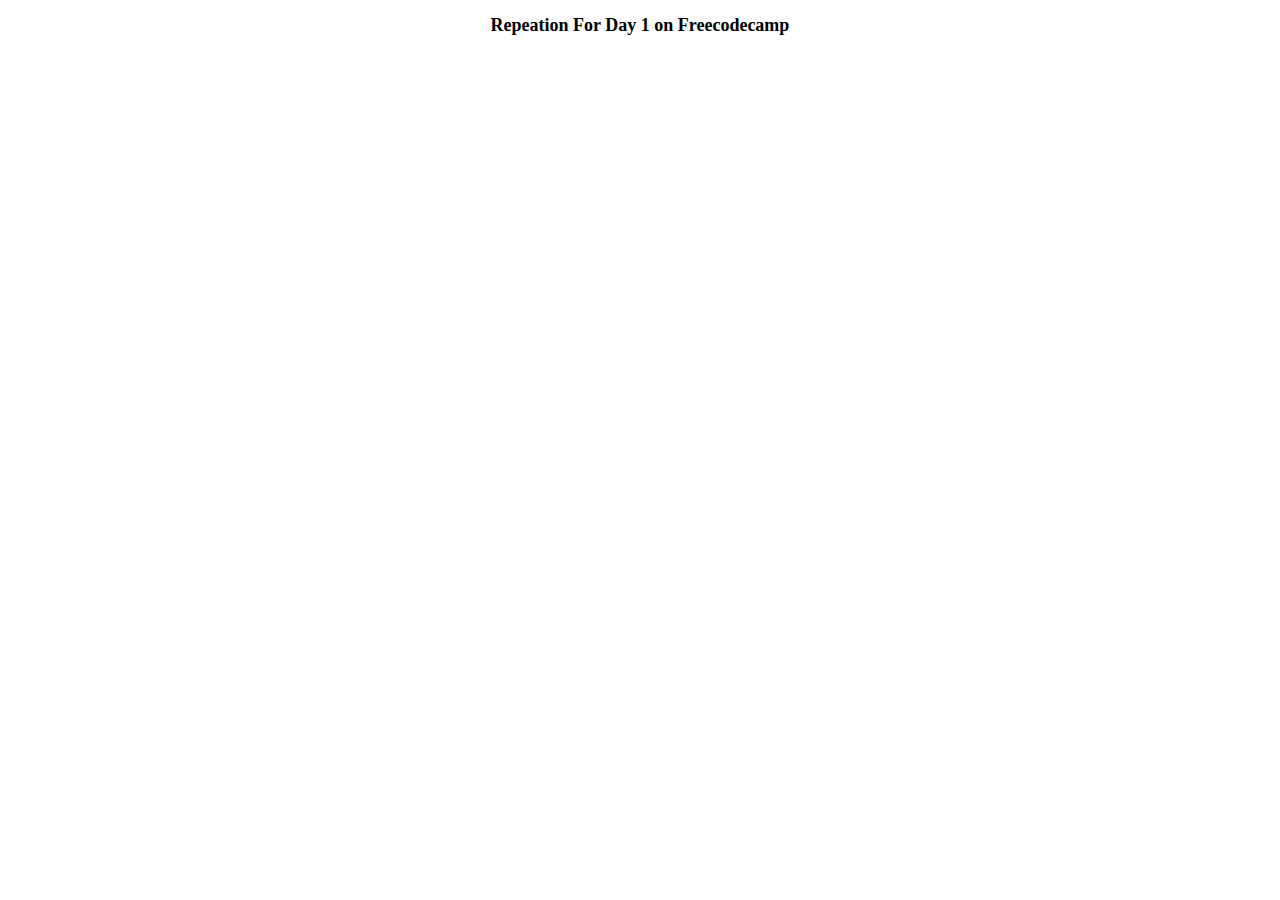
<file: App/index.html>
<!DOCTYPE html>
<html lang="en">
<head>
    <meta charset="UTF-8">
    <meta name="viewport" content="width=device-width, initial-scale=1.0">
    <title>Day 1 Repeation</title>
    <link rel="stylesheet" href="./style.css">
    
</head>
<body>
    <h2>Repeation For Day 1 on Freecodecamp</h2>
    <!-- <script src="./script.js"></script> -->
    <!-- <script src="../Sort/index.js"></script> -->
    <!-- <script src="../codeWarSolution/day1.js"></script> -->
    <!-- <script src="../codeWarSolution/day2.js"></script> -->
    <!-- <script src="../codeWarSolution/day3.js"></script> -->
    <script src="../js_fns/reduce_mth.js"></script>
</body>
</html>
</file>
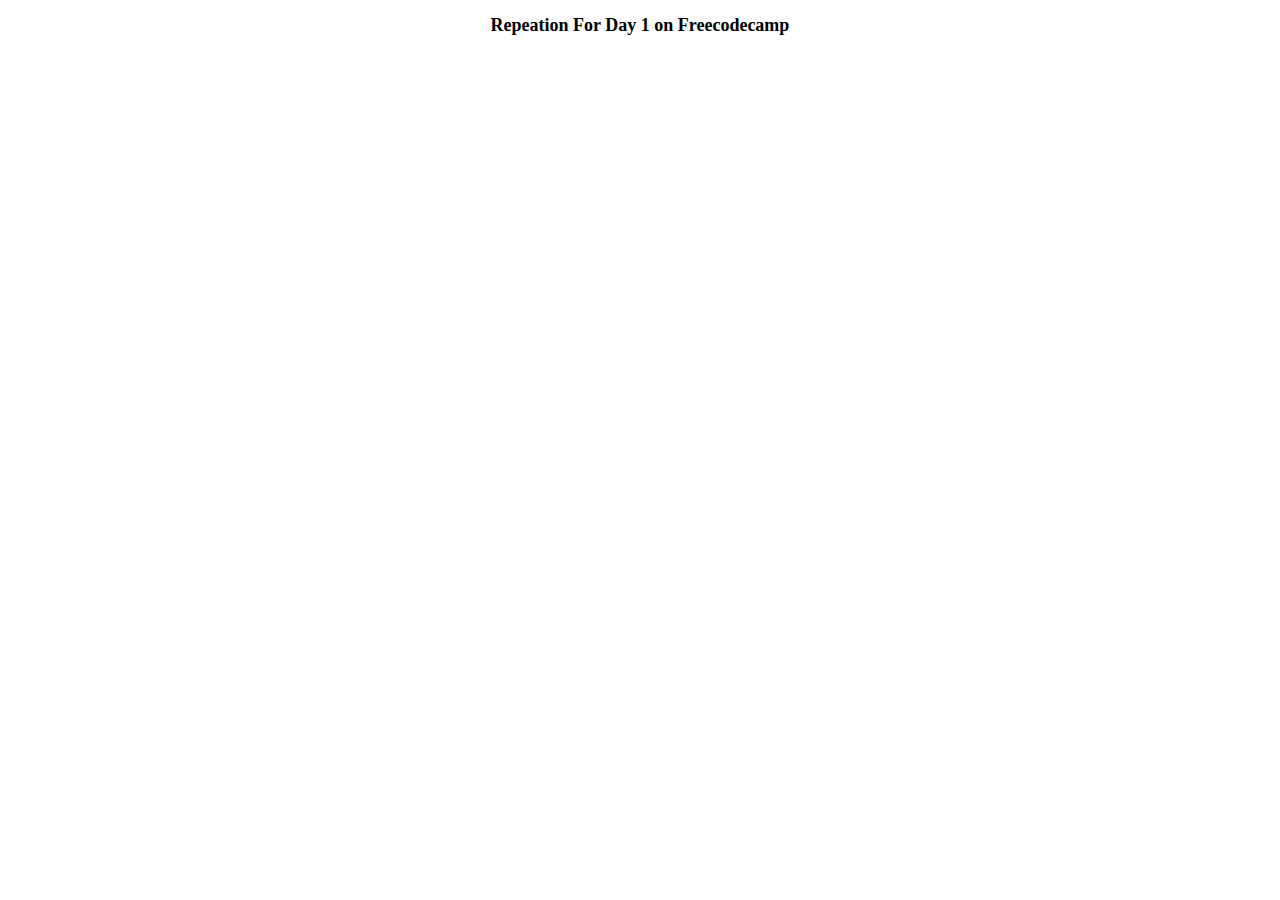
<file: Day1/index.html>
<!DOCTYPE html>
<html lang="en">
<head>
    <meta charset="UTF-8">
    <meta name="viewport" content="width=device-width, initial-scale=1.0">
    <title>Day 1 Repeation</title>
    <link rel="stylesheet" href="./style.css">
    
</head>
<body>
    <h2>Repeation For Day 1 on Freecodecamp</h2>
    <script src="./script.js"></script>
</body>
</html>
</file>
<file: App/style.css>
h2 {
    text-align: center;
    font-size: 18px;
}
</file>
<file: Day1/style.css>
h2 {
    text-align: center;
    font-size: 18px;
}
</file>
